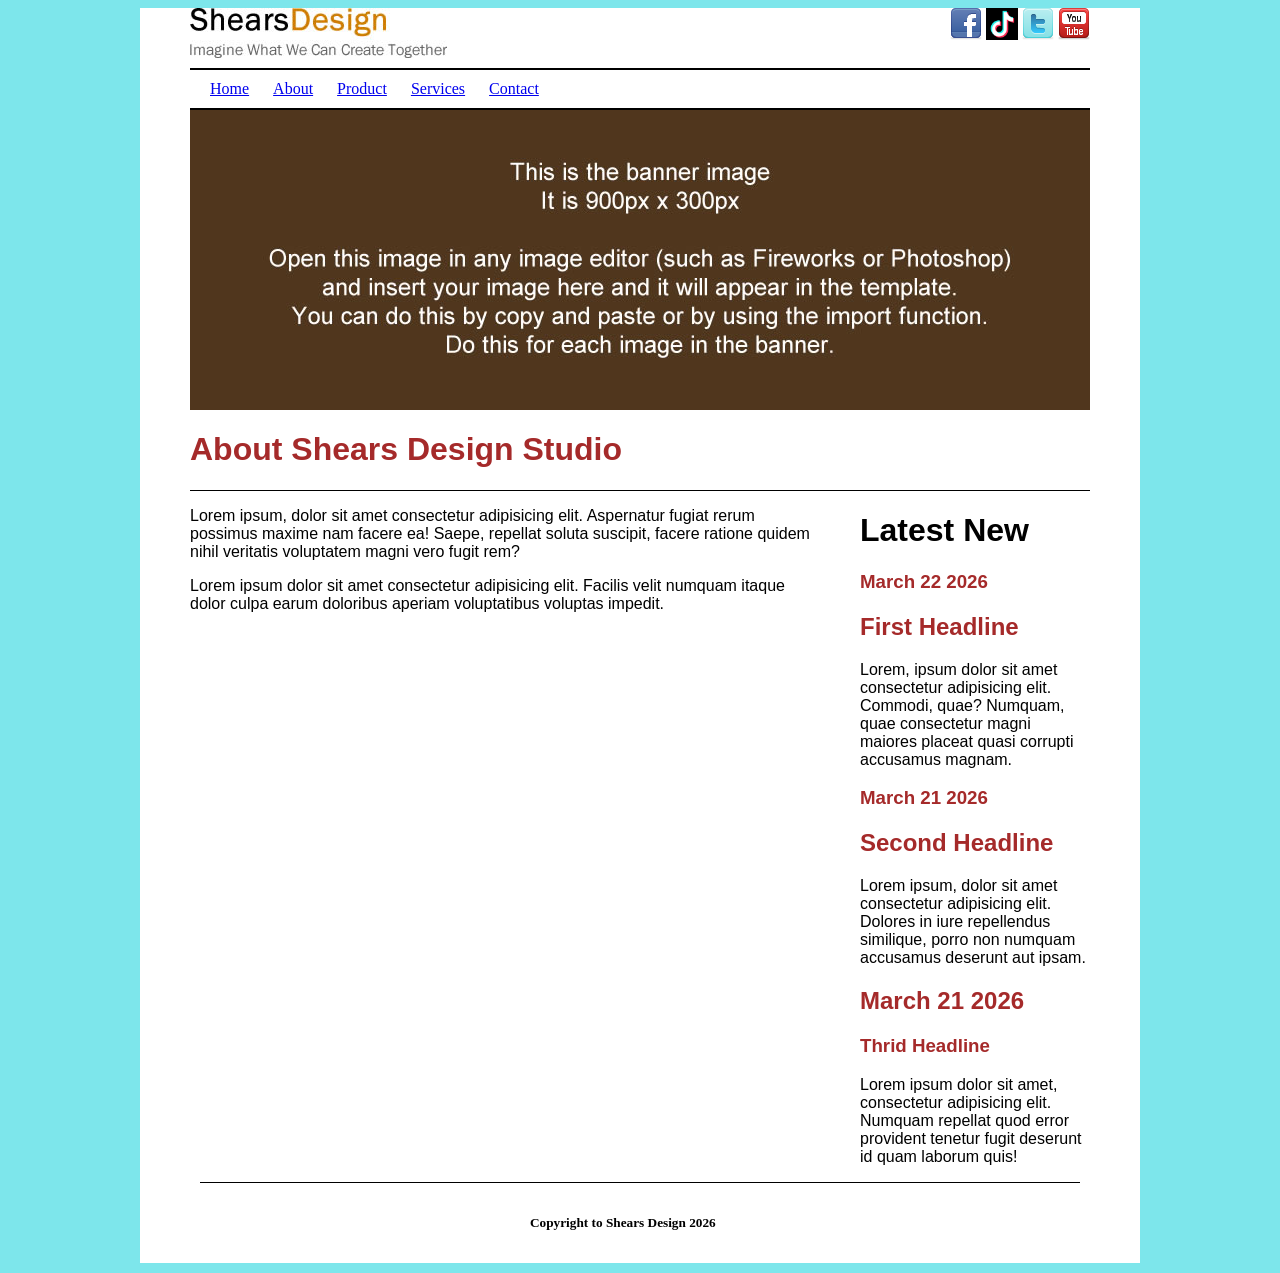
<file: about.html>
<html>
<head>
    <link href="css\style.css" 
    type="text/css" rel="stylesheet">

</head>

<body>
<div id="kotak2">
<div id="kotak">
<div id="Logo">
    <img src="img\shears-logo.jpg" alt="Logo">
</div>

<div id="icon">
    <a href="https://www.facebook.com"> <img src="img\icons\facebook_32.png" alt="FB"></a>
    <a href="https://www.tiktok.com/"> <img src="img\icons\tiktok_32.png" alt="TK" width="32"></a>
    <a href="https://x.com/"> <img src="img\icons\twitter_32.png" alt="X"></a>
    <a href="https://www.youtube.com/"> <img src="img\icons\youtube_32.png" alt="YT"></a>
</div>

<div id="index">
      <a href="index.html"> Home</a>
    <a href="about.html"> About</a>
    <a href="product.html"> Product</a>
    <a href="services.html"> Services</a>
    <a href="index.html"> Contact</a>
</div>

<div id="banner">
<img src="img\banner\b1.jpg" alt="Banner"></a>
</div>

<div id="tajuk">
    <h1>About Shears Design Studio</h1>
    </div>
<div id="Kanan">
    <p>Lorem ipsum, dolor sit amet consectetur adipisicing elit. Aspernatur fugiat rerum possimus maxime nam facere ea! Saepe, repellat soluta suscipit, facere ratione quidem nihil veritatis voluptatem magni vero fugit rem?</p>

    <p>Lorem ipsum dolor sit amet consectetur adipisicing elit. Facilis velit numquam itaque dolor culpa earum doloribus aperiam voluptatibus voluptas impedit.</h1>
</div>

<div id="RightContent">
    <h1>Latest New<h2>
    <h3>March 22 2026</h3>
    <h2>First Headline</h2>
    <p>Lorem, ipsum dolor sit amet consectetur adipisicing elit. Commodi, quae? Numquam, quae consectetur magni maiores placeat quasi corrupti accusamus magnam.</p>
    <h3>March 21 2026</h2>
    <h2>Second Headline</h2>
    <p>Lorem ipsum, dolor sit amet consectetur adipisicing elit. Dolores in iure repellendus similique, porro non numquam accusamus deserunt aut ipsam.</p>
    <h2>March 21 2026</h2>
    <h3>Thrid Headline</h3>
    <p>Lorem ipsum dolor sit amet, consectetur adipisicing elit. Numquam repellat quod error provident tenetur fugit deserunt id quam laborum quis!</p>
</div>

<div id="hashtag">
<h5>Copyright to Shears Design 2026</h4>
</div>

</div>

</div>
</body>
</html>
</file>
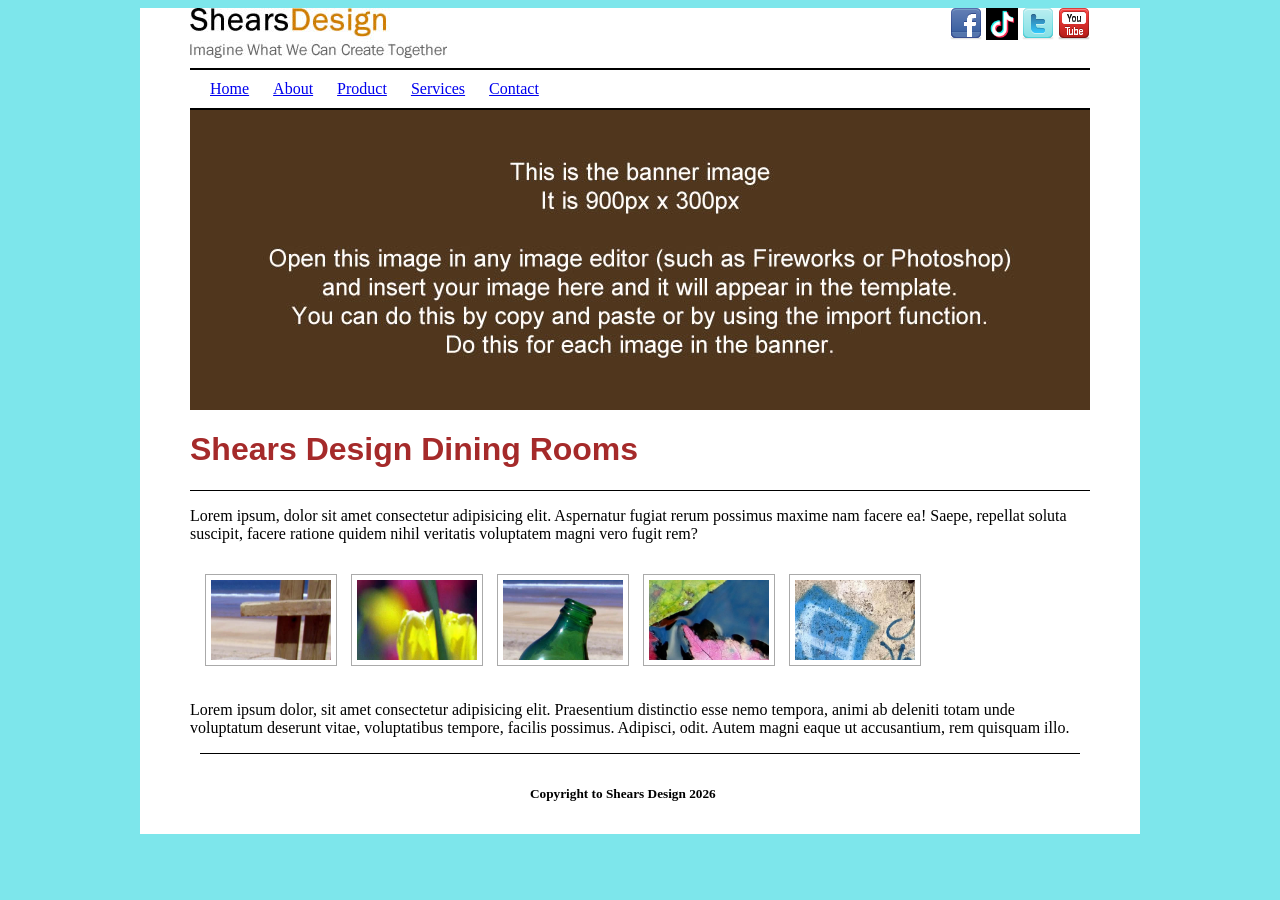
<file: dining room.html>
<html>
<head>
    <link href="css\style.css" 
    type="text/css" rel="stylesheet">


	<script type="text/javascript" src="js/jquery.js"></script>
   <script src="js/jquery.js"
    type="text/javascript"
    media="screen"></script>

    <script type="text/javascript" src="js/featureList.js"></script>
    <link rel="stylesheet" href="css/featured.css" />
    <script type="text/javascript" src="js/jquery.js"></script>
	<script type="text/javascript" src="js/lightbox.js"></script>

      <link href="css/lightbox.css" rel="stylesheet" type="text/css" media="screen" />



	<script type="text/javascript">
		$(function() {
			$('#gallery a').lightBox();
		});
    </script>


</head>

<body>
<div id="kotak2">
<div id="kotak">
<div id="Logo">
    <img src="img\shears-logo.jpg" alt="Logo">
</div>

<div id="icon">
    <a href="https://www.facebook.com"> <img src="img\icons\facebook_32.png" alt="FB"></a>
    <a href="https://www.tiktok.com/"> <img src="img\icons\tiktok_32.png" alt="TK" width="32"></a>
    <a href="https://x.com/"> <img src="img\icons\twitter_32.png" alt="X"></a>
    <a href="https://www.youtube.com/"> <img src="img\icons\youtube_32.png" alt="YT"></a>
</div>

<div id="index">
     <a href="index.html"> Home</a>
    <a href="about.html"> About</a>
    <a href="product.html"> Product</a>
    <a href="services.html"> Services</a>
    <a href="index.html"> Contact</a>
</div>

<div id="banner">
<img src="img\banner\b1.jpg" alt="Banner"></a>
</div>

<div id="tajuk">
    <h1>Shears Design Dining Rooms</h1>
    </div>
<div id="Kananabc">
    <p>Lorem ipsum, dolor sit amet consectetur adipisicing elit. Aspernatur fugiat rerum possimus maxime nam facere ea! Saepe, repellat soluta suscipit, facere ratione quidem nihil veritatis voluptatem magni vero fugit rem?</p>

</div>



<div id="gallery">
		<a href="img/Sample Photos\1.jpg" title="Pagar">
		<img src="img/Sample Photos\1.jpg" width="120" height="80" /></a>
        <a href="img/Sample Photos\2.jpg" title="Bunga">
		<img src="img/Sample Photos\2.jpg" width="120" height="80" /></a>
        <a href="img/Sample Photos\3.jpg" title="Botol">
		<img src="img/Sample Photos\3.jpg" width="120" height="80" /></a>
        <a href="img/Sample Photos\4.jpg" title="Teratai">
		<img src="img/Sample Photos\4.jpg" width="120" height="80" /></a>
        <a href="img/Sample Photos\5.jpg" title="Biru">
		<img src="img/Sample Photos\5.jpg" width="120" height="80" /></a>
	</div>


<p>Lorem ipsum dolor, sit amet consectetur adipisicing elit. Praesentium distinctio esse nemo tempora, animi ab deleniti totam unde voluptatum deserunt vitae, voluptatibus tempore, facilis possimus. Adipisci, odit. Autem magni eaque ut accusantium, rem quisquam illo.</p>

<div id="hashtag">
<h5>Copyright to Shears Design 2026</h5>
</div>

</div>

</div>
</body>
</html>
</file>
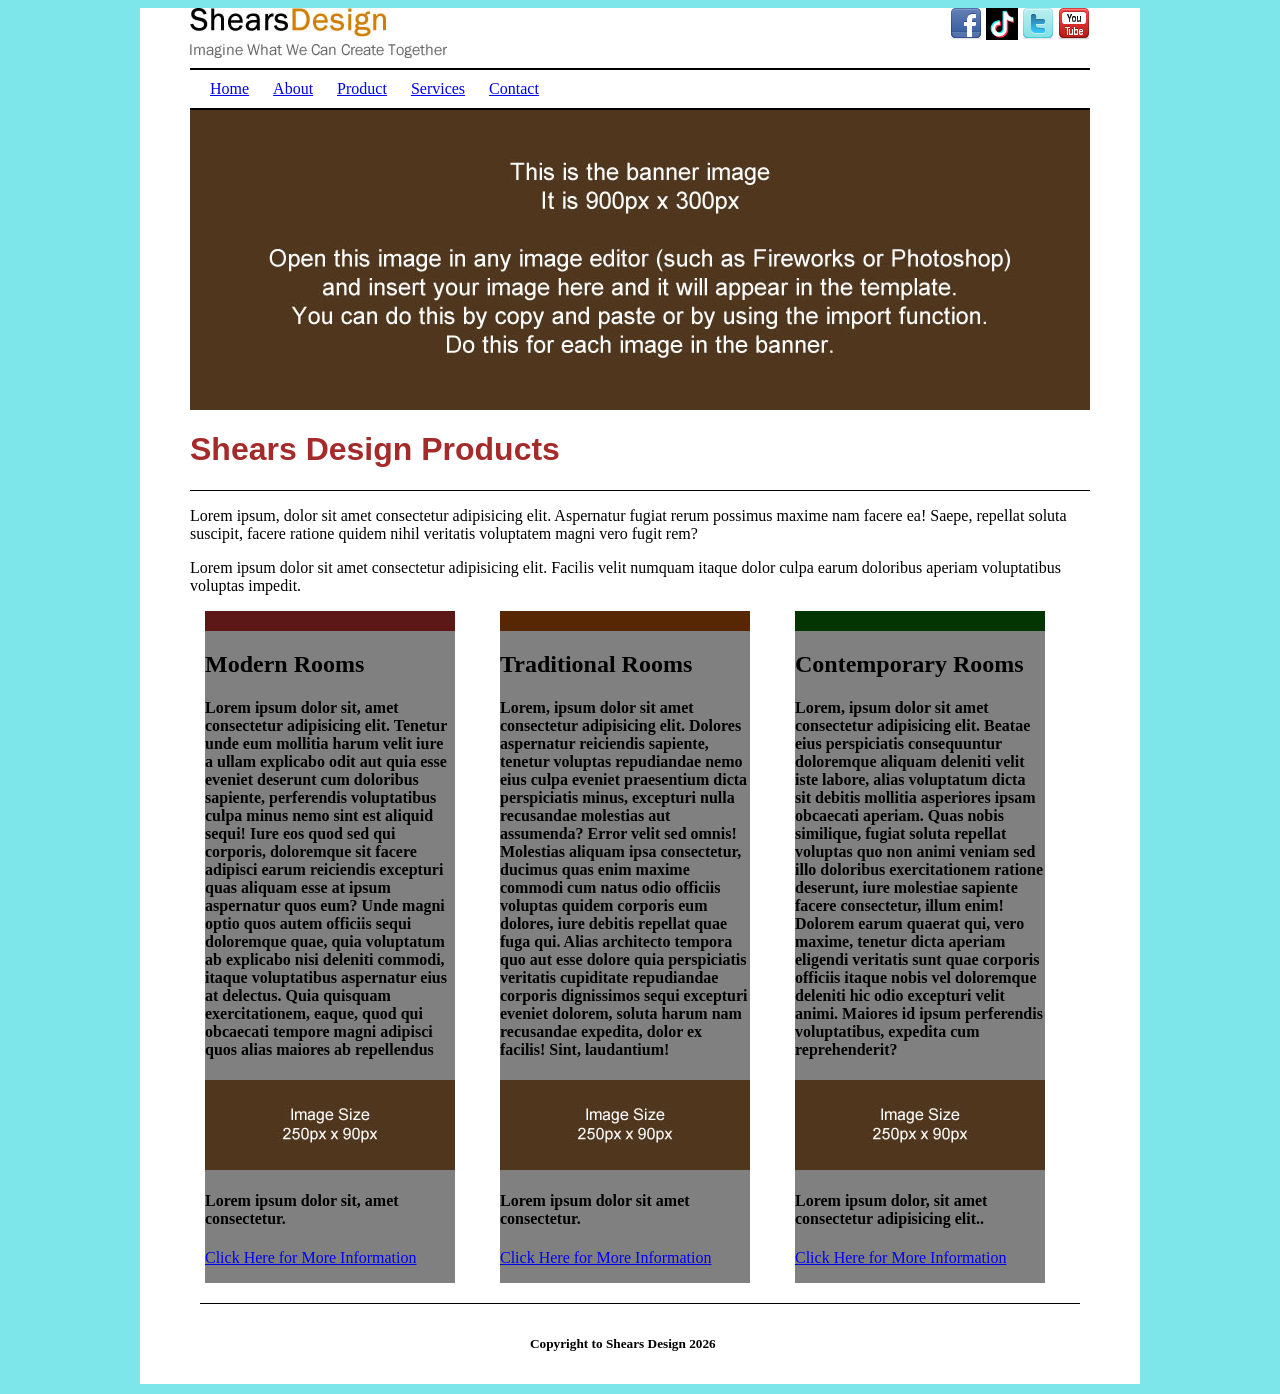
<file: living room.html>
<html>
<head>
    <link href="css\style.css" 
    type="text/css" rel="stylesheet">

</head>

<body>
<div id="kotak2">
<div id="kotak">
<div id="Logo">
    <img src="img\shears-logo.jpg" alt="Logo">
</div>

<div id="icon">
    <a href="https://www.facebook.com"> <img src="img\icons\facebook_32.png" alt="FB"></a>
    <a href="https://www.tiktok.com/"> <img src="img\icons\tiktok_32.png" alt="TK" width="32"></a>
    <a href="https://x.com/"> <img src="img\icons\twitter_32.png" alt="X"></a>
    <a href="https://www.youtube.com/"> <img src="img\icons\youtube_32.png" alt="YT"></a>
</div>

<div id="index">
       <a href="index.html"> Home</a>
    <a href="about.html"> About</a>
    <a href="product.html"> Product</a>
    <a href="services.html"> Services</a>
    <a href="index.html"> Contact</a>
</div>

<div id="banner">
<img src="img\banner\b1.jpg" alt="Banner"></a>
</div>

<div id="tajuk">
    <h1>Shears Design Products</h1>
    </div>
<div id="Kananabc">
    <p>Lorem ipsum, dolor sit amet consectetur adipisicing elit. Aspernatur fugiat rerum possimus maxime nam facere ea! Saepe, repellat soluta suscipit, facere ratione quidem nihil veritatis voluptatem magni vero fugit rem?</p>

    <p>Lorem ipsum dolor sit amet consectetur adipisicing elit. Facilis velit numquam itaque dolor culpa earum doloribus aperiam voluptatibus voluptas impedit.</h1>
</div>

<div id="kotaksatu">
    <h2>Modern Rooms</h2>
    <h4>Lorem ipsum dolor sit, amet consectetur adipisicing elit. Tenetur unde eum mollitia harum velit iure a ullam explicabo odit aut quia esse eveniet deserunt cum doloribus sapiente, perferendis voluptatibus culpa minus nemo sint est aliquid sequi! Iure eos quod sed qui corporis, doloremque sit facere adipisci earum reiciendis excepturi quas aliquam esse at ipsum aspernatur quos eum? Unde magni optio quos autem officiis sequi doloremque quae, quia voluptatum ab explicabo nisi deleniti commodi, itaque voluptatibus aspernatur eius at delectus. Quia quisquam exercitationem, eaque, quod qui obcaecati tempore magni adipisci quos alias maiores ab repellendus   </h4>
    <img src="img\narrow3.jpg">
    <h4>Lorem ipsum dolor sit, amet consectetur.</h4>
     <a href="https://www.youtube.com/">
        <p>Click Here for More Information</p> </a>
</div>

<div id="kotakdua">
    <h2>Traditional Rooms</h2>
    <h4>Lorem, ipsum dolor sit amet consectetur adipisicing elit. Dolores aspernatur reiciendis sapiente, tenetur voluptas repudiandae nemo eius culpa eveniet praesentium dicta perspiciatis minus, excepturi nulla recusandae molestias aut assumenda? Error velit sed omnis! Molestias aliquam ipsa consectetur, ducimus quas enim maxime commodi cum natus odio officiis voluptas quidem corporis eum dolores, iure debitis repellat quae fuga qui. Alias architecto tempora quo aut esse dolore quia perspiciatis veritatis cupiditate repudiandae corporis dignissimos sequi excepturi eveniet dolorem, soluta harum nam recusandae expedita, dolor ex facilis! Sint, laudantium!</h4>
    <img src="img\narrow1.jpg">
    <h4>Lorem ipsum dolor sit amet consectetur.</h4>

    <a href="https://www.youtube.com/">
        <p>Click Here for More Information</p> </a>
</div>

<div id="kotaktiga">
    <h2>Contemporary Rooms</h2>
    <h4>Lorem, ipsum dolor sit amet consectetur adipisicing elit. Beatae eius perspiciatis consequuntur doloremque aliquam deleniti velit iste labore, alias voluptatum dicta sit debitis mollitia asperiores ipsam obcaecati aperiam. Quas nobis similique, fugiat soluta repellat voluptas quo non animi veniam sed illo doloribus exercitationem ratione deserunt, iure molestiae sapiente facere consectetur, illum enim! Dolorem earum quaerat qui, vero maxime, tenetur dicta aperiam eligendi veritatis sunt quae corporis officiis itaque nobis vel doloremque deleniti hic odio excepturi velit animi. Maiores id ipsum perferendis voluptatibus, expedita cum reprehenderit?</h4>
    <img src="img\narrow2.jpg">
    <h4>Lorem ipsum dolor, sit amet consectetur adipisicing elit..</h4>
    <a href="https://www.youtube.com/">
        <p>Click Here for More Information</p> </a>
</div>



<div id="hashtag">
<h5>Copyright to Shears Design 2026</h5>
</div>

</div>

</div>
</body>
</html>
</file>
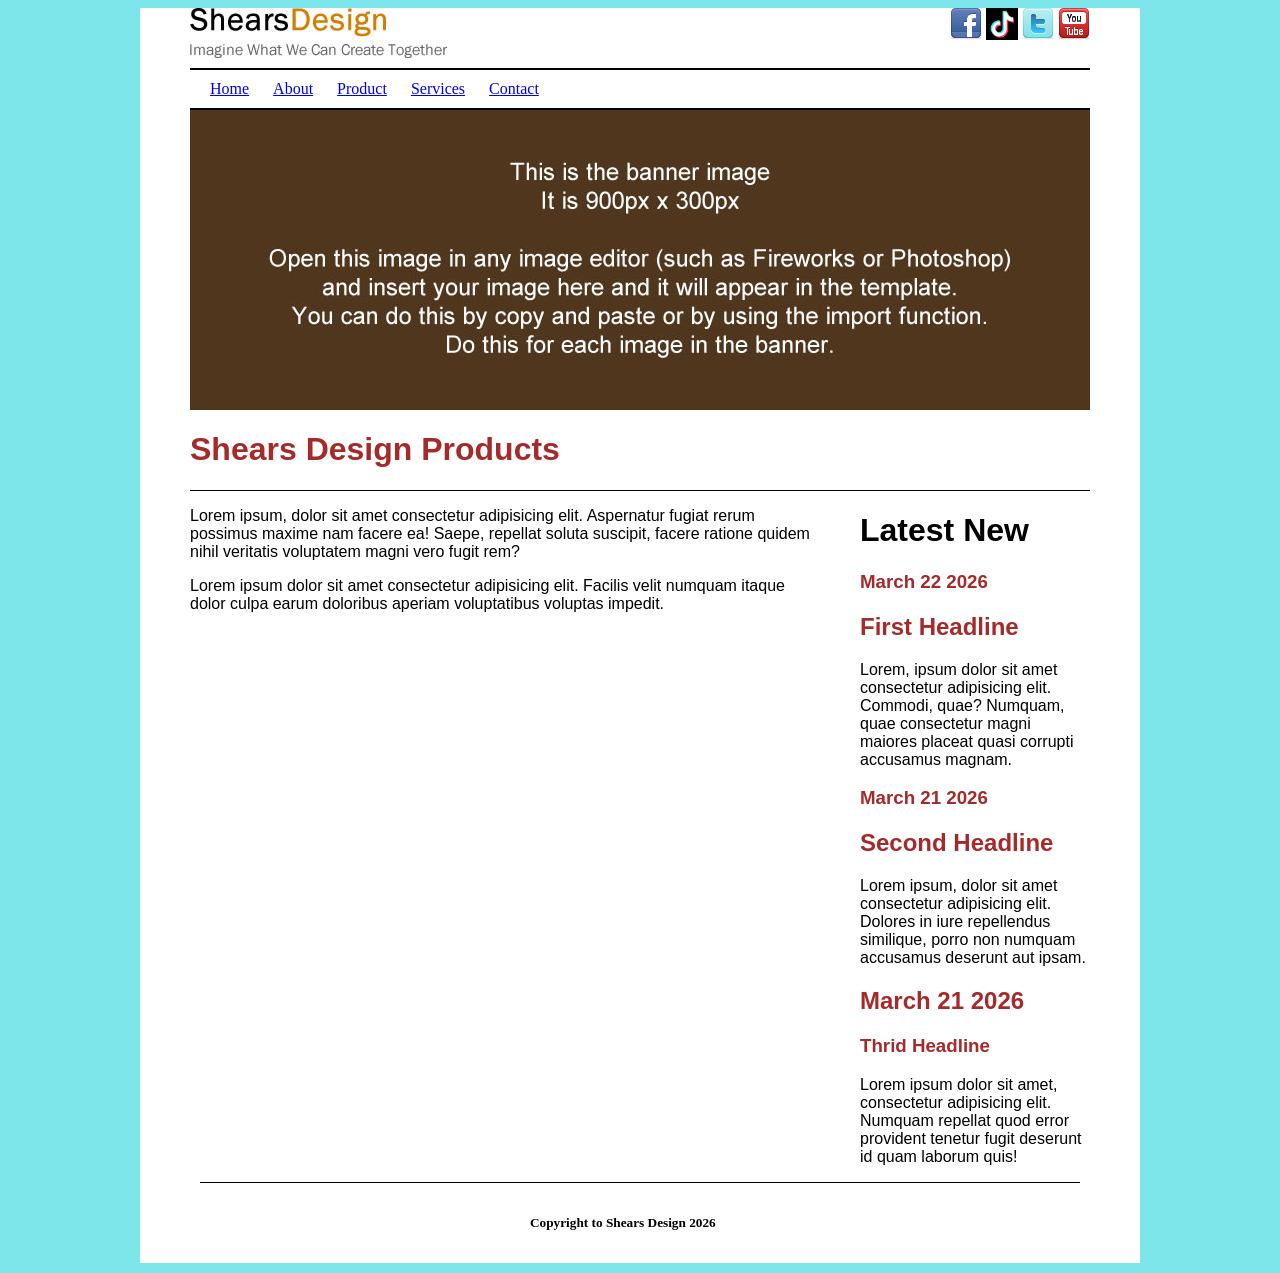
<file: product.html>
<html>
<head>
    <link href="css\style.css" 
    type="text/css" rel="stylesheet">

</head>

<body>
<div id="kotak2">
<div id="kotak">
<div id="Logo">
    <img src="img\shears-logo.jpg" alt="Logo">
</div>

<div id="icon">
    <a href="https://www.facebook.com"> <img src="img\icons\facebook_32.png" alt="FB"></a>
    <a href="https://www.tiktok.com/"> <img src="img\icons\tiktok_32.png" alt="TK" width="32"></a>
    <a href="https://x.com/"> <img src="img\icons\twitter_32.png" alt="X"></a>
    <a href="https://www.youtube.com/"> <img src="img\icons\youtube_32.png" alt="YT"></a>
</div>

<div id="index">
       <a href="index.html"> Home</a>
    <a href="about.html"> About</a>
    <a href="product.html"> Product</a>
    <a href="services.html"> Services</a>
    <a href="index.html"> Contact</a>
</div>

<div id="banner">
<img src="img\banner\b1.jpg" alt="Banner"></a>
</div>

<div id="tajuk">
    <h1>Shears Design Products</h1>
    </div>
<div id="Kanan">
    <p>Lorem ipsum, dolor sit amet consectetur adipisicing elit. Aspernatur fugiat rerum possimus maxime nam facere ea! Saepe, repellat soluta suscipit, facere ratione quidem nihil veritatis voluptatem magni vero fugit rem?</p>

    <p>Lorem ipsum dolor sit amet consectetur adipisicing elit. Facilis velit numquam itaque dolor culpa earum doloribus aperiam voluptatibus voluptas impedit.</h1>
</div>

<div id="RightContent">
    <h1>Latest New<h2>
    <h3>March 22 2026</h3>
    <h2>First Headline</h2>
    <p>Lorem, ipsum dolor sit amet consectetur adipisicing elit. Commodi, quae? Numquam, quae consectetur magni maiores placeat quasi corrupti accusamus magnam.</p>
    <h3>March 21 2026</h2>
    <h2>Second Headline</h2>
    <p>Lorem ipsum, dolor sit amet consectetur adipisicing elit. Dolores in iure repellendus similique, porro non numquam accusamus deserunt aut ipsam.</p>
    <h2>March 21 2026</h2>
    <h3>Thrid Headline</h3>
    <p>Lorem ipsum dolor sit amet, consectetur adipisicing elit. Numquam repellat quod error provident tenetur fugit deserunt id quam laborum quis!</p>
</div>

<div id="hashtag">
<h5>Copyright to Shears Design 2026</h4>
</div>

</div>

</div>
</body>
</html>
</file>
<file: css/featured.css>
#feature 	{
	font-family: "Trebuchet MS",Verdana,Arial,sans-serif;
	font-size: 14px;
	line-height: 1.6;
	width: 750px; /* This is the width  */
	margin: 50px auto; /* margin top/bottom and centering  */
	padding: 20px; /* Padding inside */
	background: #FFF;	/* Background color  */
	border: 1px solid #CCC; /* border around  */
	}

#feature h1 { margin: 0; }


#feature p 	{ margin: 0; padding: 7px 0; }

.clear 		{ clear: both; line-height: 1px; font-size: 1px; }

#feature a 	{ outline-color: #888;	}

#feature h3 { margin: 0;	padding: 7px 0 0 0;
				font-size: 16px; text-transform: uppercase;
				}

div#feature_list 	{
	width: 750px; height: 240px;
	overflow: hidden; position: relative;
	}
		
div#feature_list ul {
	position: absolute;	top: 0;
	list-style: none;	
	padding: 0;	margin: 0;
	}

ul#tabs {
	left: 0;
	z-index: 2;
	width: 320px;
	}

ul#tabs li { font-size: 12px; font-family: Arial; }

ul#tabs li img {
	padding: 5px; border: none; margin: 10px 10px 0 0;
	float: left;
	}

ul#tabs li a 	{
	color: #222;
	text-decoration: none;	
	display: block;
	padding: 10px;
	height: 60px;
	outline: none;
	}

ul#tabs li a:hover { color:#822B00; }

ul#tabs li a.current {
	background:url(../img/feature-tab-current.png);
	color: #FFF;
	}

ul#tabs li a.current:hover {
	text-decoration: none;
	cursor: default;
	}

ul#output {
	right: 0;
	width: 460px; height: 240px;
	position: relative;
	}

ul#output li {
	position: absolute;
	width: 460px; height: 240px;
	}

ul#output li a {
	position: absolute;
	bottom: 10px; right: 10px;
	padding: 8px 12px;
	text-decoration: none;
	font-size: 11px;
	color: #FFF;
	background: #000;
	-moz-border-radius: 5px;
	}

ul#output li a:hover { background:#B33A00; }
</file>
